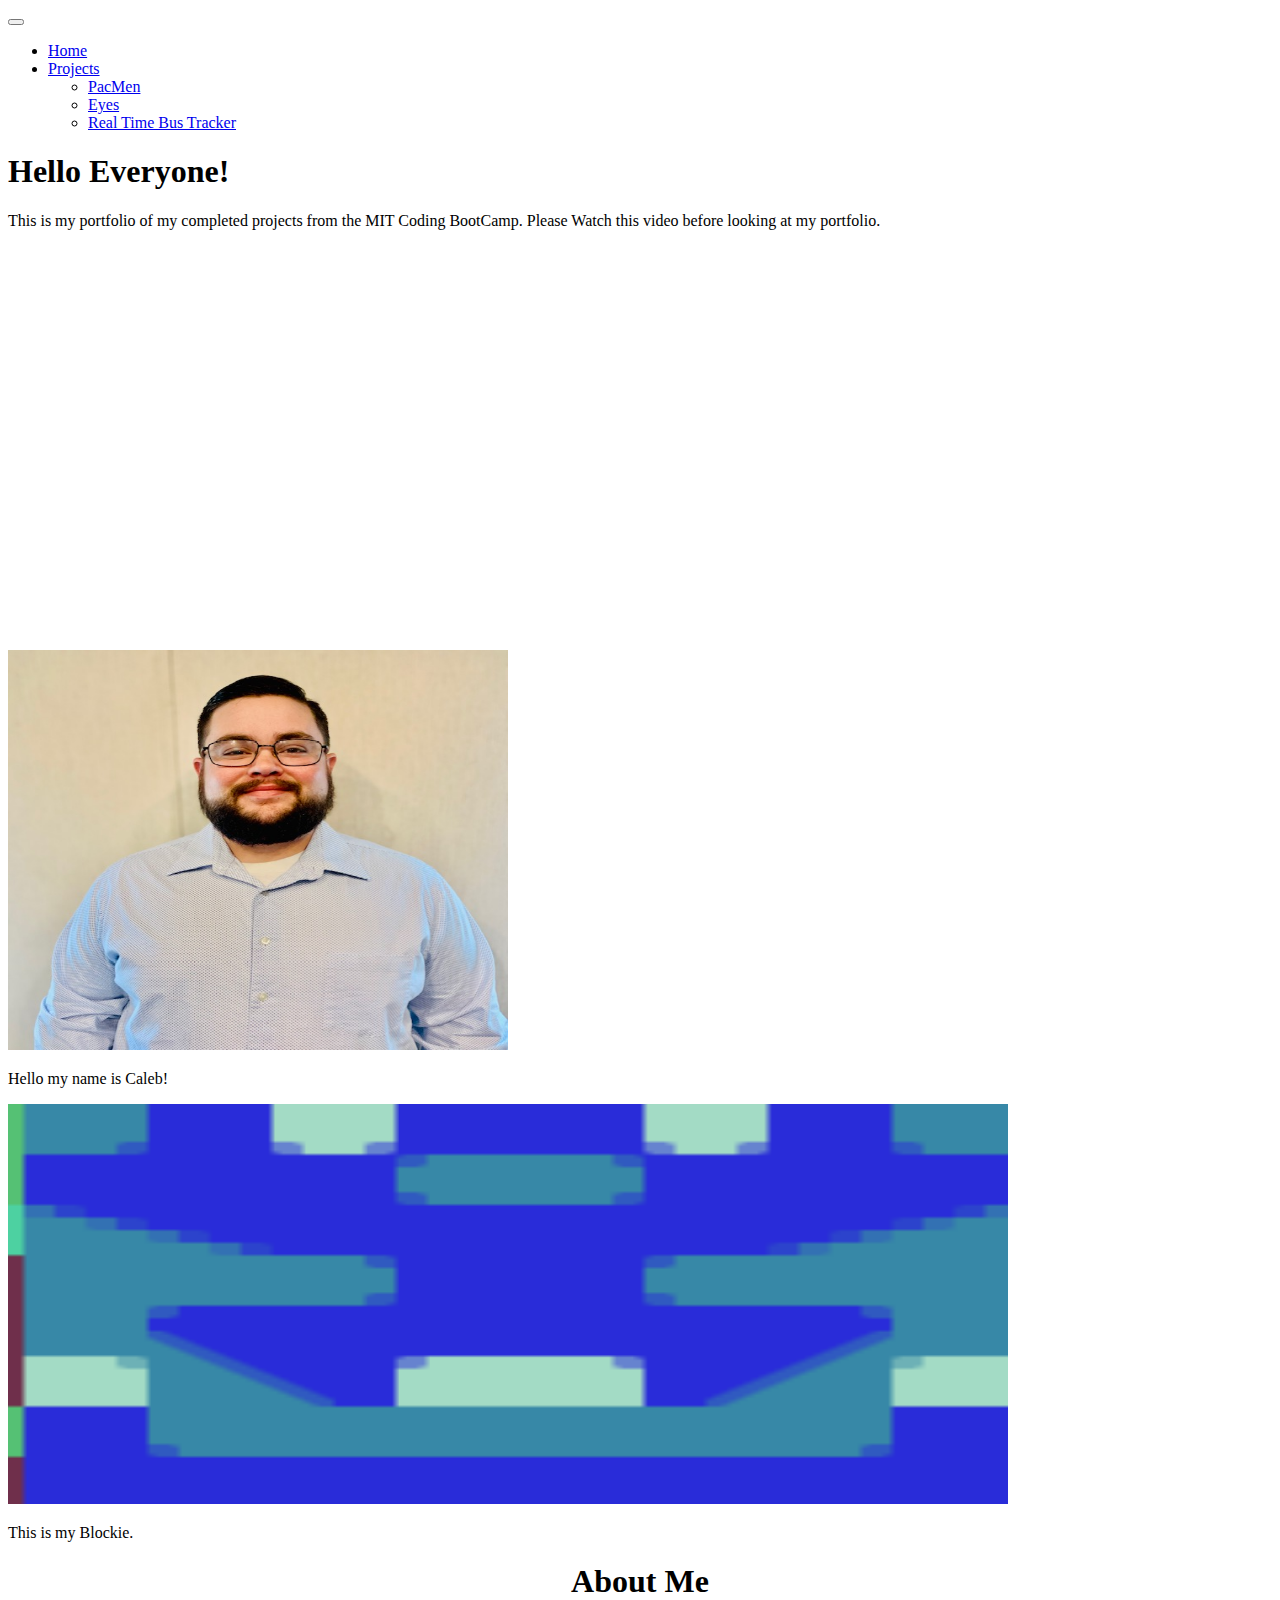
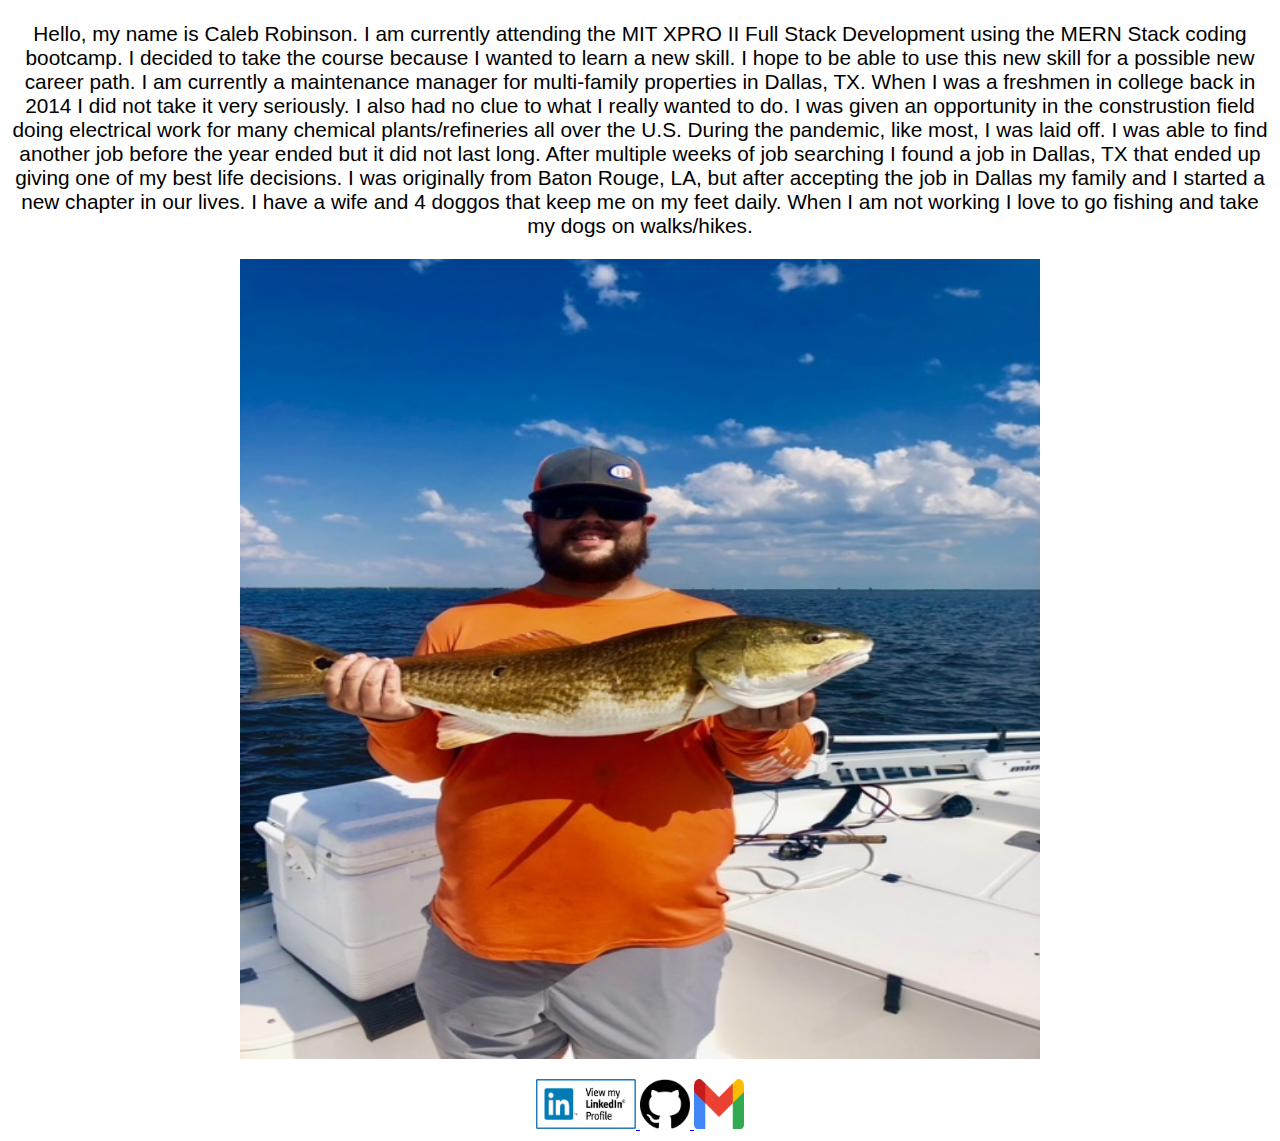
<file: index.html>
<!DOCTYPE html>
<html lang="en">
    <head>
        <meta charset="UTF-8">
        <meta name="viewport" content="width=device-width, initial-scale=1.0">
        <title>Caleb's Portfolio</title>
        <link href="https://cdn.jsdelivr.net/npm/bootstrap@5.2.0-beta1/dist/css/bootstrap.min.css" rel="stylesheet" integrity="sha384-0evHe/X+R7YkIZDRvuzKMRqM+OrBnVFBL6DOitfPri4tjfHxaWutUpFmBp4vmVor" crossorigin="anonymous">
        
        
        
    </head>
    <style>
    .s1{
      font-family: Helvetica;
      font-size: 1.3em;
      font-variant: normal;
  }
  </style>
    <body>
        <nav class="navbar navbar-expand-lg bg-light">
            <div class="heading">
              <a class="navbar-brand" href="#"></a>
              <button class="navbar-toggler" type="button" data-bs-toggle="collapse" data-bs-target="#navbarSupportedContent" aria-controls="navbarSupportedContent" aria-expanded="false" aria-label="Toggle navigation">
                <span class="navbar-toggler-icon"></span>
              </button>
              <div class="collapse navbar-collapse" id="navbarSupportedContent">
                <ul class="navbar-nav me-auto mb-2 mb-lg-0">
                  <li class="nav-item">
                    <a class="nav-link active" aria-current="page" href="index.html">Home</a>
                  </li>
                  
                  <li class="nav-item dropdown">
                    <a class="nav-link dropdown-toggle active" href="pages/projects.html" id="navbarDropdown" role="button" data-bs-toggle="dropdown" aria-expanded="false">
                      Projects
                    </a>
                    <ul class="dropdown-menu" aria-labelledby="navbarDropdown">
                      <li><a class="dropdown-item" href="starter.html">PacMen</a></li>
                      <li><a class="dropdown-item" href="bigEyes.html.html">Eyes</a></li>
                      <li><a class="dropdown-item" href="Realtimebus.html" target="_blank">Real Time Bus Tracker</a></li>
                    </ul>
                  </li>
                  
                </ul>
               
              </div>
            </div>
          </nav>
         <!-- JavaScript Bundle with Popper -->
<script src="https://cdn.jsdelivr.net/npm/bootstrap@5.2.0-beta1/dist/js/bootstrap.bundle.min.js" integrity="sha384-pprn3073KE6tl6bjs2QrFaJGz5/SUsLqktiwsUTF55Jfv3qYSDhgCecCxMW52nD2" crossorigin="anonymous"></script> 


  </div>
  <main>
    <section class="py-5 text-center container">
      <div class="row py-lg-5">
        <div class="col-lg-15 col-md-10 mx-auto">
          <h1 class="fw-light">Hello Everyone!</h1>
          <p class="lead text-muted">This is my portfolio of my completed projects from the MIT Coding BootCamp. Please Watch this video before looking at my portfolio.</p>
          <div class="album py-5 bg-light">
            <div class="container">
              <center>
                <iframe width="800" height="400" src="https://www.youtube.com/embed/tlB9cXm04ek" title="YouTube video player" frameborder="0" allow="accelerometer; autoplay; clipboard-write; encrypted-media; gyroscope; picture-in-picture" allowfullscreen></iframe>
              </center>
        
              <div class="row row-cols-1 row-cols-sm-2 row-cols-md-2 g-3">
                <div class="col">
                  <div class="card shadow-sm">
                    <img src="portpic.jpg"
                    svg class="bd-placeholder-img card-img-top" width="500px" height="400px" xmlns="http://www.w3.org/2000/svg" role="img" aria-label="Placeholder: Thumbnail" preserveAspectRatio="xMidYMid slice" focusable="false"><title>Placeholder</title><rect width="100%" height="100%" fill="#55595c"/><text x="50%" y="50%" fill="#eceeef" dy=".3em"></text></svg>
                   <div class="card-body">
                      <p class="card-text">Hello my name is Caleb!</p>
                      <div class="d-flex justify-content-between align-items-center">
                        
                        <small class="text-muted"></small>
                      </div>
                    </div>
                  </div>
                </div>
                <div class="col">
                  <div class="card shadow-sm">
                    <img src="myBlockie.png"
                    svg class="bd-placeholder-img card-img-top" width="1000px" height="400px" xmlns="http://www.w3.org/2000/svg" role="img" aria-label="Placeholder: Thumbnail" preserveAspectRatio="xMidYMid slice" focusable="false"><title>Placeholder</title><rect width="100%" height="100%" fill="#55595c"/><text x="50%" y="50%" fill="#eceeef" dy=".3em"></text></svg>
        
                    <div class="card-body">
                      <p class="card-text">This is my Blockie.</p>
                      <div class="d-flex justify-content-between align-items-center">
                        
                        <small class="text-muted"></small>
                      </div>
                    </div>
                  </div>
                </div>
                
                  </div>
                </div>
        </div>
      </div>
    </section>
  </main>
  <div class="about-section">
    <h1 style="text-align:center">About Me</h1>
    <p  class="s1" style="text-align:center">Hello, my name is Caleb Robinson. I am currently attending the MIT XPRO II Full Stack Development using the MERN Stack coding bootcamp. I decided to take the course because I wanted to learn a new skill. I hope to be able to use this new skill for a possible new career path. I am currently a maintenance manager for multi-family properties in Dallas, TX. When I was a freshmen in college back in 2014 I did not take it very seriously. I also had no clue to what I really wanted to do. I was given an opportunity in the construstion field doing electrical work for many chemical plants/refineries all over the U.S. During the pandemic, like most, I was laid off. I was able to find another job before the year ended but it did not last long. After multiple weeks of job searching I found a job in Dallas, TX that ended up giving one of my best life decisions. I was originally from Baton Rouge, LA, but after accepting the job in Dallas my family and I started a new chapter in our lives. I have a wife and 4 doggos that keep me on my feet daily. When I am not working I love to go fishing and take my dogs on walks/hikes.
    
    </p>
  
    <p>
      <center>
      <img src="myFish.JPEG" width="800px" height="800px">
      </center>
    </p>
  </div>
  <center>
  <a href="https://www.linkedin.com/in/caleb-robinson-636504181?lipi=urn%3Ali%3Apage%3Ad_flagship3_profile_view_base_contact_details%3BCs2G5lw2TAe%2B9XM2eORmzw%3D%3D" target="_blank"><img src="linkedin.png" width="100" height="50"> </a>
  <a href="https://github.com/calebr997" target="_blank"><img src="github.png" width="50" height="50"> </a>
  <a href="mailto: calebr997@gmail.com" target="_blank"><img src="gmail.png" width="50" height="50"> </a>
  </center>
      


</html>
</file>
